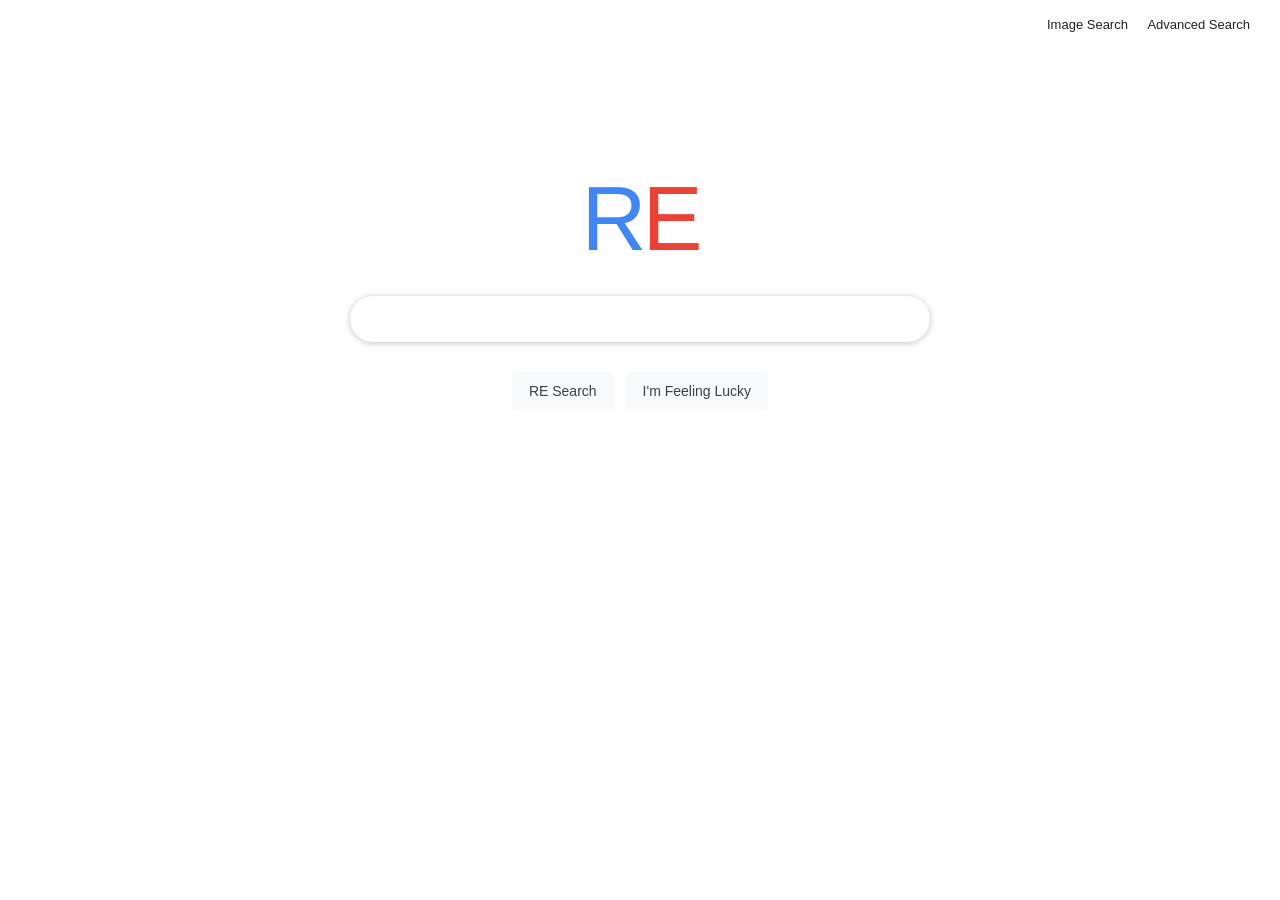
<file: index.html>
<!doctype html>
<html lang="en">
  <head>
    <meta charset="UTF-8" />
    <meta name="viewport" content="width=device-width, initial-scale=1.0" />
    <title>RE Search</title>
    <link rel="stylesheet" href="style.css" />
  </head>
  <body>
    <!-- شريط الانتقال العلوي -->
    <header>
      <nav class="top-nav">
        <a href="image.html">Image Search</a>
        <a href="advanced.html">Advanced Search</a>
      </nav>
    </header>

    <!-- محتوى الصفحة الرئيسي -->
    <main class="container">
      <!-- الشعار -->
      <div class="logo">
        <span class="blue">R</span><span class="red">E</span>
      </div>

      <!-- نموذج البحث -->
      <form action="https://www.google.com/search" method="GET">
        <div class="search-box">
          <input type="text" name="q" class="search-input" autofocus required />
        </div>

        <div class="button-group">
          <input type="submit" value="RE Search" class="btn" />
          <input
            type="submit"
            name="btnI"
            value="I'm Feeling Lucky"
            class="btn"
          />
        </div>
      </form>
    </main>
  </body>
</html>
</file>
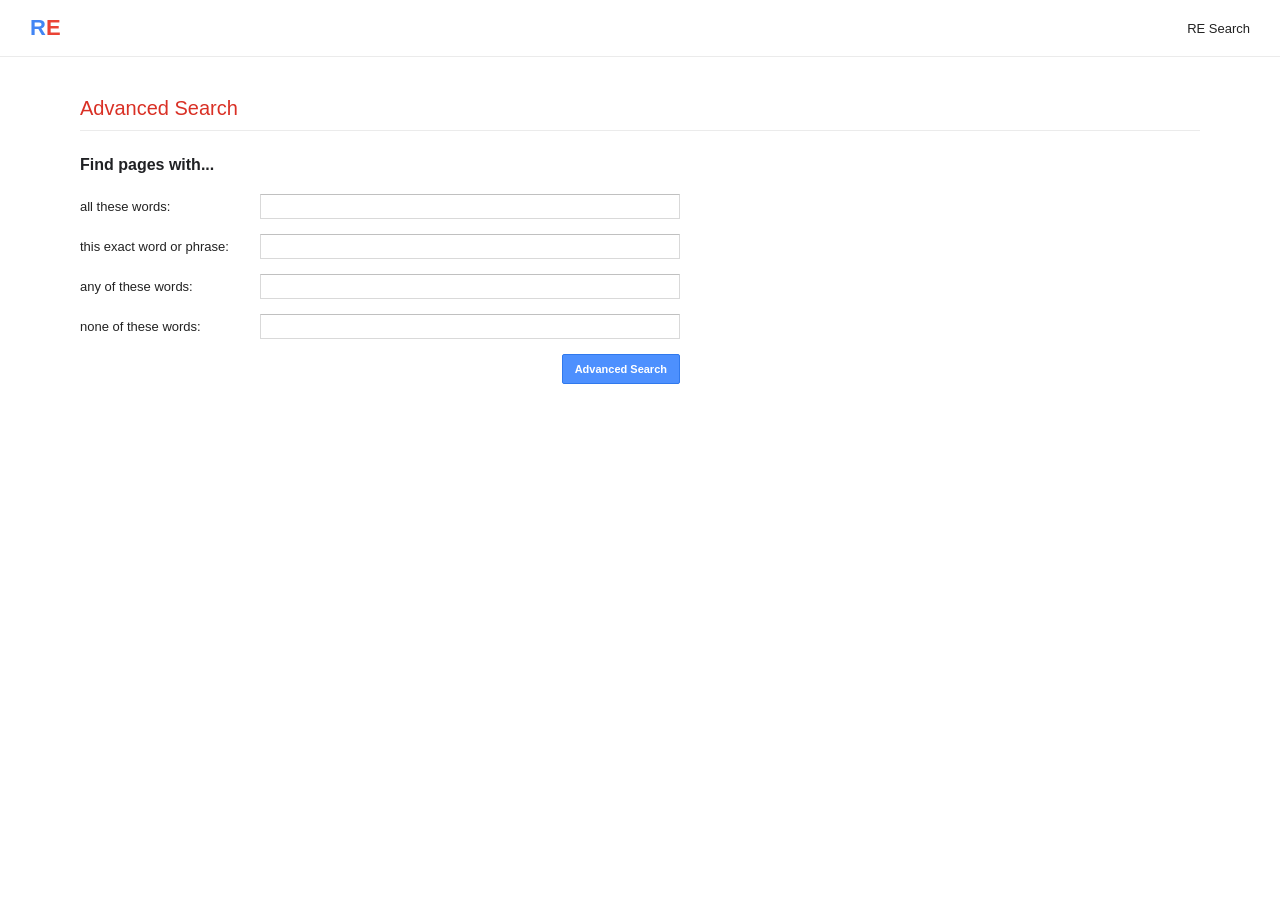
<file: advanced.html>
<!doctype html>
<html lang="en">
  <head>
    <meta charset="UTF-8" />
    <meta name="viewport" content="width=device-width, initial-scale=1.0" />
    <title>RE Advanced Search</title>
    <link rel="stylesheet" href="style.css" />
  </head>
  <body>
    <!-- شريط الانتقال العلوي -->
    <header class="adv-header">
      <div class="adv-logo">
        <a href="index.html">
          <span class="blue">R</span><span class="red">E</span>
        </a>
      </div>
      <nav class="top-nav">
        <a href="index.html">RE Search</a>
      </nav>
    </header>

    <div class="adv-container">
      <h2 class="adv-title">Advanced Search</h2>
      <hr />

      <p class="adv-subtitle">Find pages with...</p>

      <!-- نموذج البحث المتقدم -->
      <form
        action="https://www.google.com/search"
        method="GET"
        class="adv-form"
      >
        <div class="form-row">
          <label for="all">all these words:</label>
          <input type="text" id="all" name="as_q" class="adv-input" />
        </div>

        <div class="form-row">
          <label for="exact">this exact word or phrase:</label>
          <input type="text" id="exact" name="as_epq" class="adv-input" />
        </div>

        <div class="form-row">
          <label for="any">any of these words:</label>
          <input type="text" id="any" name="as_oq" class="adv-input" />
        </div>

        <div class="form-row">
          <label for="none">none of these words:</label>
          <input type="text" id="none" name="as_eq" class="adv-input" />
        </div>

        <div class="form-row btn-row">
          <input type="submit" value="Advanced Search" class="btn-adv" />
        </div>
      </form>
    </div>
  </body>
</html>
</file>
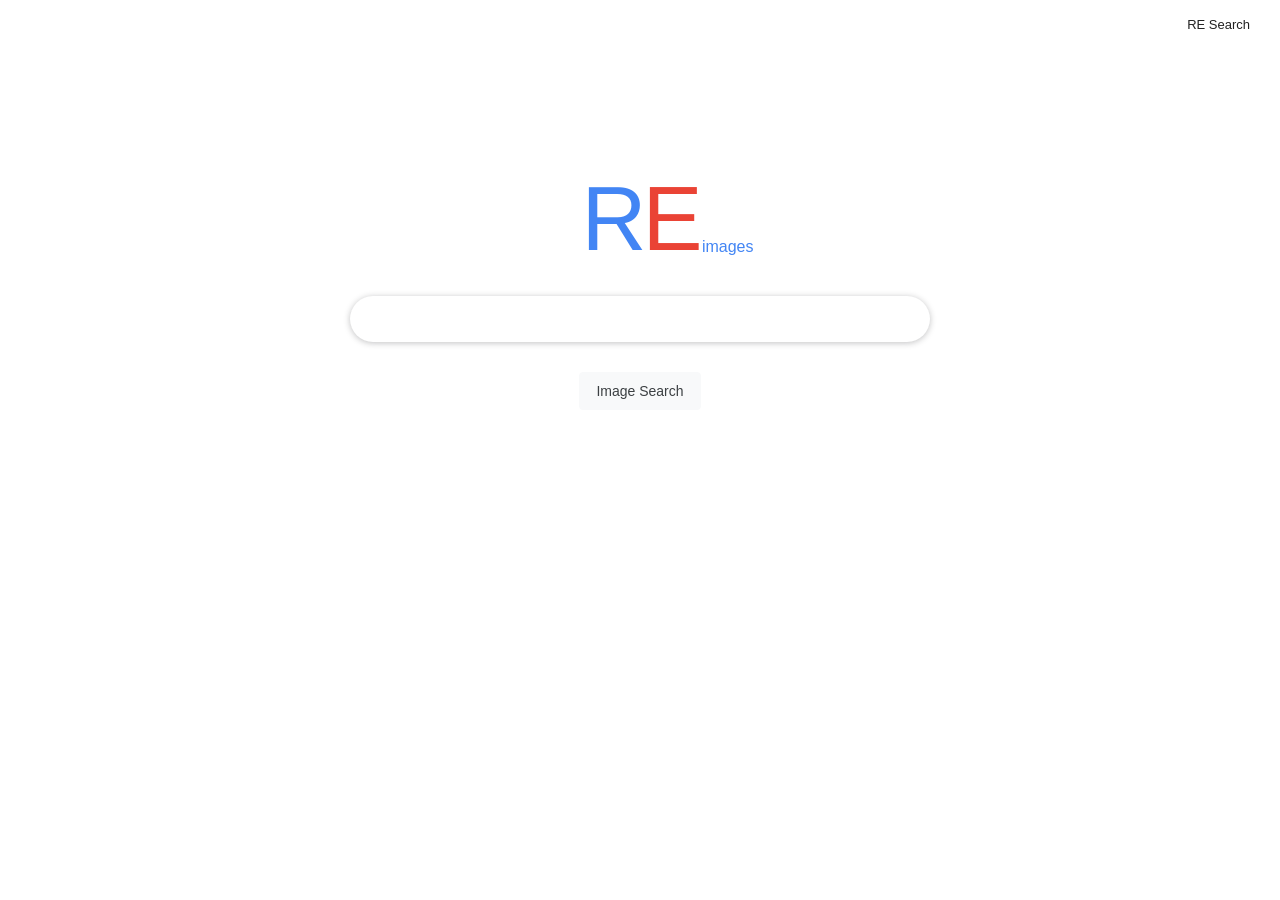
<file: image.html>
<!doctype html>
<html lang="en">
  <head>
    <meta charset="UTF-8" />
    <meta name="viewport" content="width=device-width, initial-scale=1.0" />
    <title>RE Images</title>
    <link rel="stylesheet" href="style.css" />
  </head>
  <body>
    <!-- شريط الانتقال العلوي -->
    <header>
      <nav class="top-nav">
        <a href="index.html">RE Search</a>
      </nav>
    </header>

    <!-- محتوى الصفحة الرئيسي -->
    <main class="container">
      <!-- الشعار مع كلمة Images -->
      <div class="logo">
        <span class="blue">R</span><span class="red">E</span>
        <span class="sub-text">images</span>
      </div>

      <!-- نموذج بحث الصور -->
      <form action="https://www.google.com/search" method="GET">
        <!-- البرامتر المطلوب من هارفارد لبحث الصور -->
        <input type="hidden" name="tbm" value="isch" />

        <div class="search-box">
          <input type="text" name="q" class="search-input" autofocus required />
        </div>

        <div class="button-group">
          <input type="submit" value="Image Search" class="btn" />
        </div>
      </form>
    </main>
  </body>
</html>
</file>
<file: style.css>
/* Reset وتنسيقات عامة */
* {
  box-sizing: border-box;
  margin: 0;
  padding: 0;
}

body {
  font-family: arial, sans-serif;
  color: #202124;
}

/* شريط التنقل العلوي */
header {
  display: flex;
  justify-content: flex-end;
  padding: 15px 30px;
}

.top-nav a {
  color: rgba(0, 0, 0, 0.87);
  text-decoration: none;
  font-size: 13px;
  margin-left: 15px;
}

.top-nav a:hover {
  text-decoration: underline;
}

/* الحاوية الرئيسية */
.container {
  display: flex;
  flex-direction: column;
  align-items: center;
  justify-content: center;
  margin-top: 120px;
}

/* الشعار والألوان */
.logo {
  font-size: 90px;
  font-weight: 500;
  letter-spacing: -4px;
  margin-bottom: 25px;
  position: relative;
}

.blue {
  color: #4285f4;
}
.red {
  color: #ea4335;
}
.yellow {
  color: #fbbc05;
}
.green {
  color: #34a853;
}

.sub-text {
  font-size: 16px;
  color: #4285f4;
  letter-spacing: normal;
  position: absolute;
  bottom: 15px;
  right: -55px;
}

/* مربع البحث */
.search-box {
  width: 580px;
  max-width: 90vw;
  margin-bottom: 30px;
}

.search-input {
  width: 100%;
  height: 46px;
  border: 1px solid #dfe1e5;
  border-radius: 24px;
  padding: 0 20px;
  font-size: 16px;
  outline: none;
}

.search-input:hover,
.search-input:focus {
  box-shadow: 0 1px 6px rgba(32, 33, 36, 0.28);
  border-color: rgba(223, 225, 229, 0);
}

/* الأزرار */
.button-group {
  display: flex;
  justify-content: center;
  gap: 12px;
}

.btn {
  background-color: #f8f9fa;
  border: 1px solid #f8f9fa;
  border-radius: 4px;
  color: #3c4043;
  font-size: 14px;
  padding: 10px 16px;
  cursor: pointer;
}

.btn:hover {
  box-shadow: 0 1px 1px rgba(0, 0, 0, 0.1);
  background-color: #f8f9fa;
  border: 1px solid #dadce0;
  color: #202124;
}

/* تنسيقات صفحة البحث المتقدم (Advanced Search) */
.adv-header {
  justify-content: space-between;
  align-items: center;
  border-bottom: 1px solid #ebebeb;
}

.adv-logo {
  font-size: 22px;
  font-weight: bold;
}

.adv-logo a {
  text-decoration: none;
}

.adv-container {
  margin: 40px 80px;
}

.adv-title {
  color: #d93025;
  font-size: 20px;
  font-weight: normal;
  margin-bottom: 10px;
}

hr {
  border: 0;
  border-top: 1px solid #ebebeb;
  margin-bottom: 25px;
}

.adv-subtitle {
  font-size: 16px;
  font-weight: bold;
  margin-bottom: 20px;
}

.adv-form {
  max-width: 600px;
}

.form-row {
  display: flex;
  align-items: center;
  margin-bottom: 15px;
}

.form-row label {
  width: 180px;
  font-size: 13px;
  color: #222;
}

.adv-input {
  flex: 1;
  height: 25px;
  padding: 0 8px;
  border: 1px solid #d9d9d9;
  border-top: 1px solid #c0c0c0;
  outline: none;
}

.adv-input:focus {
  border: 1px solid #4d90fe;
}

.btn-row {
  justify-content: flex-end;
}

.btn-adv {
  background-color: #4d90fe;
  background-image: linear-gradient(top, #4d90fe, #4787ed);
  border: 1px solid #3079ed;
  color: #fff;
  font-size: 11px;
  font-weight: bold;
  padding: 8px 12px;
  border-radius: 2px;
  cursor: pointer;
}

.btn-adv:hover {
  background-color: #357ae8;
}
</file>
